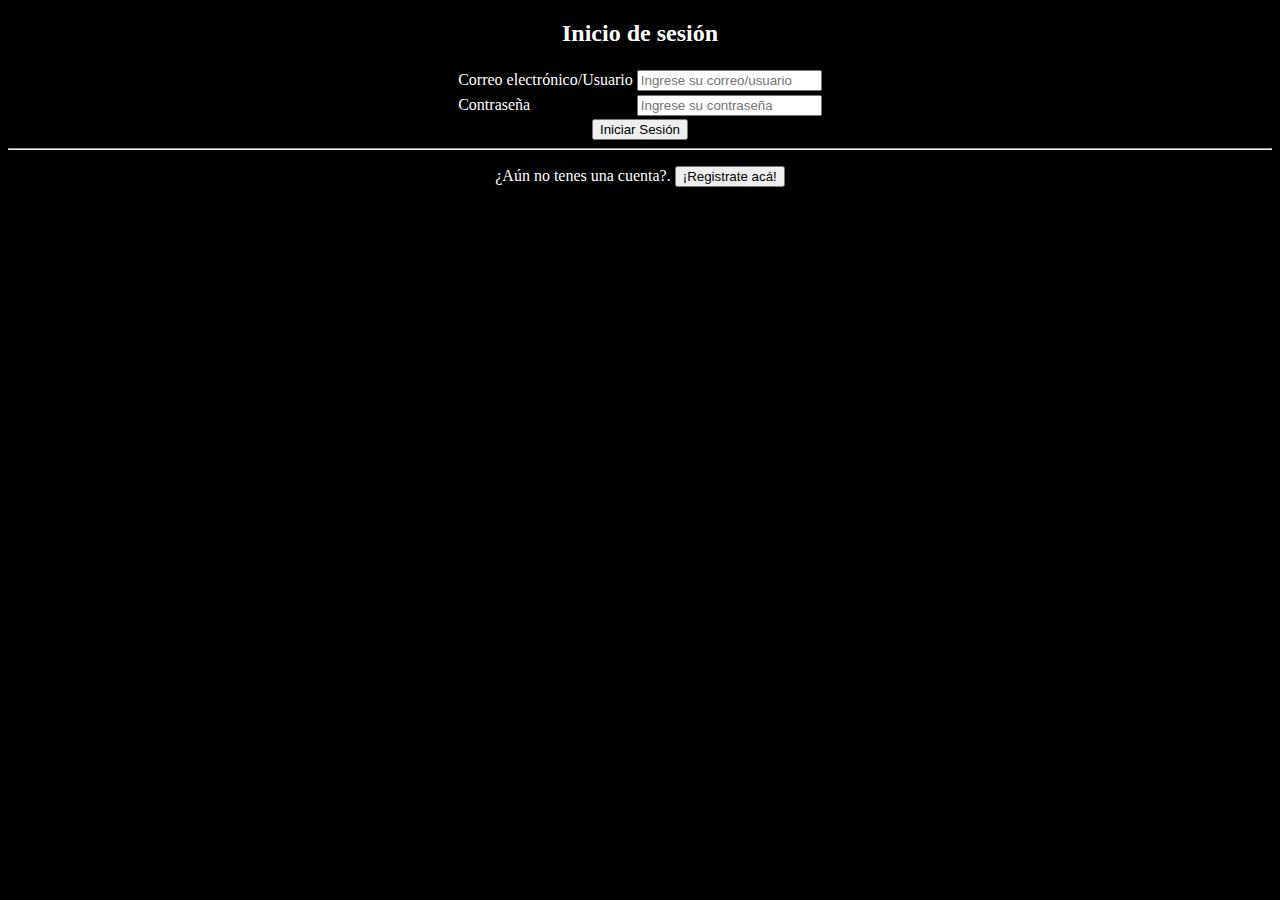
<file: index.html>
<!DOCTYPE html>
<html lang="es">
<head>
    <meta charset="UTF-8">
    <meta http-equiv="X-UA-Compatible" content="IE=edge">
    <meta name="viewport" content="width=device-width, initial-scale=1.0">
    <link href="https://cdn.jsdelivr.net/npm/bootstrap@5.2.2/dist/css/bootstrap.min.css" rel="stylesheet" integrity="sha384-Zenh87qX5JnK2Jl0vWa8Ck2rdkQ2Bzep5IDxbcnCeuOxjzrPF/et3URy9Bv1WTRi" crossorigin="anonymous">
    <link rel="stylesheet" href="styles/style.css">
    <title>Inicio de sesión</title>
</head>
<body>
    <form method="POST" action="validar_usuario.php">
        <div class="mb-3" align="center">
            <h2>Inicio de sesión</h2>
        <table>
            <tbody>
                <td>
                    <label class="form-label" for="correo_usuario">Correo electrónico/Usuario</label>
                </td>
                <td>
                    <input type="text" class="form-control" name="correo_usuario" id="correo_usuario" placeholder="Ingrese su correo/usuario">
                </td>
                <tr>
                    <td>
                        <label class="form-label"  for="pass">Contraseña</label>
                    </td>
                    <td>
                        <input type="password" class="form-control" name="pass" id="pass" placeholder="Ingrese su contraseña">
                    </td>
                </tr>
            </tbody>
        </table>
        <input class="btn btn-success" type="submit" value="Iniciar Sesión">
        </div>
    </form>
    <hr>
    <div align="center">
    <p>¿Aún no tenes una cuenta?. <a href="registro_user.html"><button class="btn btn-warning">¡Registrate acá!</button></a></p>
</div>
</body>
</div>
</html>
</file>
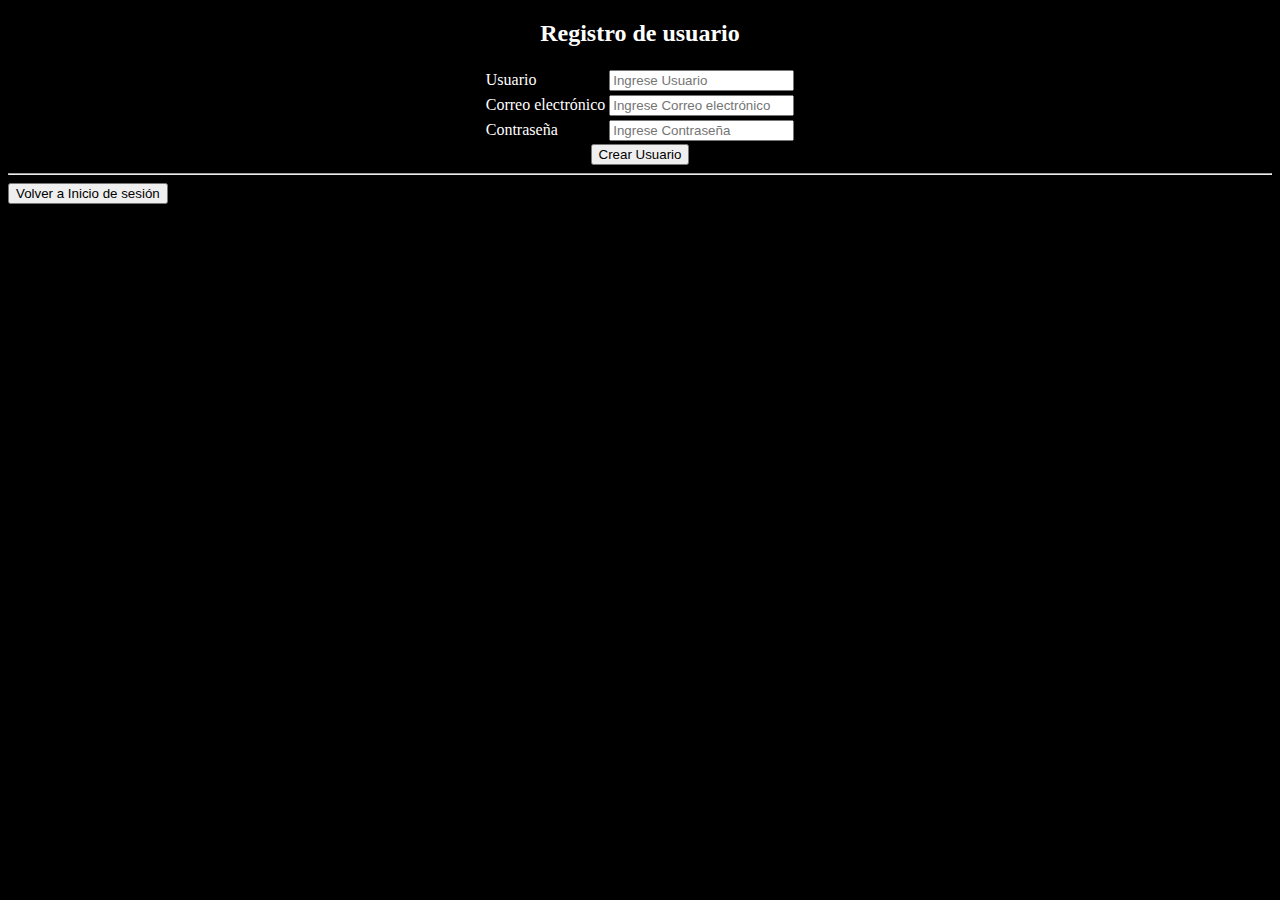
<file: registro_user.html>
<!DOCTYPE html>
<html lang="es">
<head>
    <meta charset="UTF-8">
    <meta http-equiv="X-UA-Compatible" content="IE=edge">
    <meta name="viewport" content="width=device-width, initial-scale=1.0">
    <link href="https://cdn.jsdelivr.net/npm/bootstrap@5.2.2/dist/css/bootstrap.min.css" rel="stylesheet" integrity="sha384-Zenh87qX5JnK2Jl0vWa8Ck2rdkQ2Bzep5IDxbcnCeuOxjzrPF/et3URy9Bv1WTRi" crossorigin="anonymous">
    <link rel="stylesheet" href="styles/style.css">
    <title>Registro de Usuario</title>
</head>
<body>
    <form action="guardar_usuario.php" method="post">
        <div class="form-group" align="center">
            <h2>Registro de usuario</h2>
        <table>
            <tr>
                <td><label for="nombre_usuario">Usuario</label></td>
                <td><input type="text" class="form-control" name="nombre_usuario" id="nombre_usuario" placeholder="Ingrese Usuario"></td>
            </tr>
            <tr>
                <td><label for="correo_usuario">Correo electrónico</label></td>
                <td><input type="email" class="form-control" name="correo_usuario" id="correo_usuario" placeholder="Ingrese Correo electrónico"></td>
            </tr>
            <tr>
                <td><label for="password_usuario">Contraseña</label></td>
                <td><input type="password" class="form-control" name="password_usuario" id="password_usuario" placeholder="Ingrese Contraseña"></td>
            </tr>
        </table>
        <input type="submit" class="btn btn-success" value="Crear Usuario" name="btn-usuario" id="btn-usuario">
    </div>
    </form>
    <hr>
    <a href="index.html"><button class="btn btn-secondary">Volver a Inicio de sesión</button></a>
</body>
</html>
</file>
<file: styles/style.css>
/* body{background-color: #212529;
    background-image: url("data:image/svg+xml,%3Csvg xmlns='http://www.w3.org/2000/svg' width='100%25' height='100%25' viewBox='0 0 800 400'%3E%3Cdefs%3E%3CradialGradient id='a' cx='396' cy='281' r='514' gradientUnits='userSpaceOnUse'%3E%3Cstop offset='0' stop-color='%239A9C9E'/%3E%3Cstop offset='1' stop-color='%23212529'/%3E%3C/radialGradient%3E%3ClinearGradient id='b' gradientUnits='userSpaceOnUse' x1='400' y1='148' x2='400' y2='333'%3E%3Cstop offset='0' stop-color='%23FFFFFF' stop-opacity='0'/%3E%3Cstop offset='1' stop-color='%23FFFFFF' stop-opacity='0.5'/%3E%3C/linearGradient%3E%3C/defs%3E%3Crect fill='url(%23a)' width='800' height='400'/%3E%3Cg fill-opacity='0.25'%3E%3Ccircle fill='url(%23b)' cx='267.5' cy='61' r='300'/%3E%3Ccircle fill='url(%23b)' cx='532.5' cy='61' r='300'/%3E%3Ccircle fill='url(%23b)' cx='400' cy='30' r='300'/%3E%3C/g%3E%3C/svg%3E");
    background-attachment: fixed;
    background-size: cover;} */

/* label{
    color: #ffff;
} */
body{
    background-color: #000000;
}
h1, h2, h3, h4, label,td,tr,p,hr{
    color: white;
}
.tipo-table{
    width: 50%;
    text-align: center;
}
.letra{
    color: #ffff;
}

.titulo{
    color: #ffff;
    background-color: #212529;
}

.tabla1{
    padding-top: 10px;
}

.boton{
    padding-top: 10px;
}

.total-btn{
    border-radius: 5px;
}

.tipo{
    position: absolute;
    right: 27em;
    top: 14em;
}

.unidad{
    position: absolute;
    right: 27em;
    top: 12em;
}

.tipoo{
    position: absolute;
    right: 27em;
    top: 25.5em;
}

.unidadd{
    position: absolute;
    right: 27em;
    top: 23em;
}

.listaprod{
    position: absolute;
    top: 613px;
    right: 450px;
}

.guardarprod{
    position: absolute;
    left: 550px;
}

.nuevo{
    max-width: 14%;
}

.footer{
    min-height: 50%;
    line-height: 20%;
    text-align: center;
    margin-top: 100px;
}
</file>
